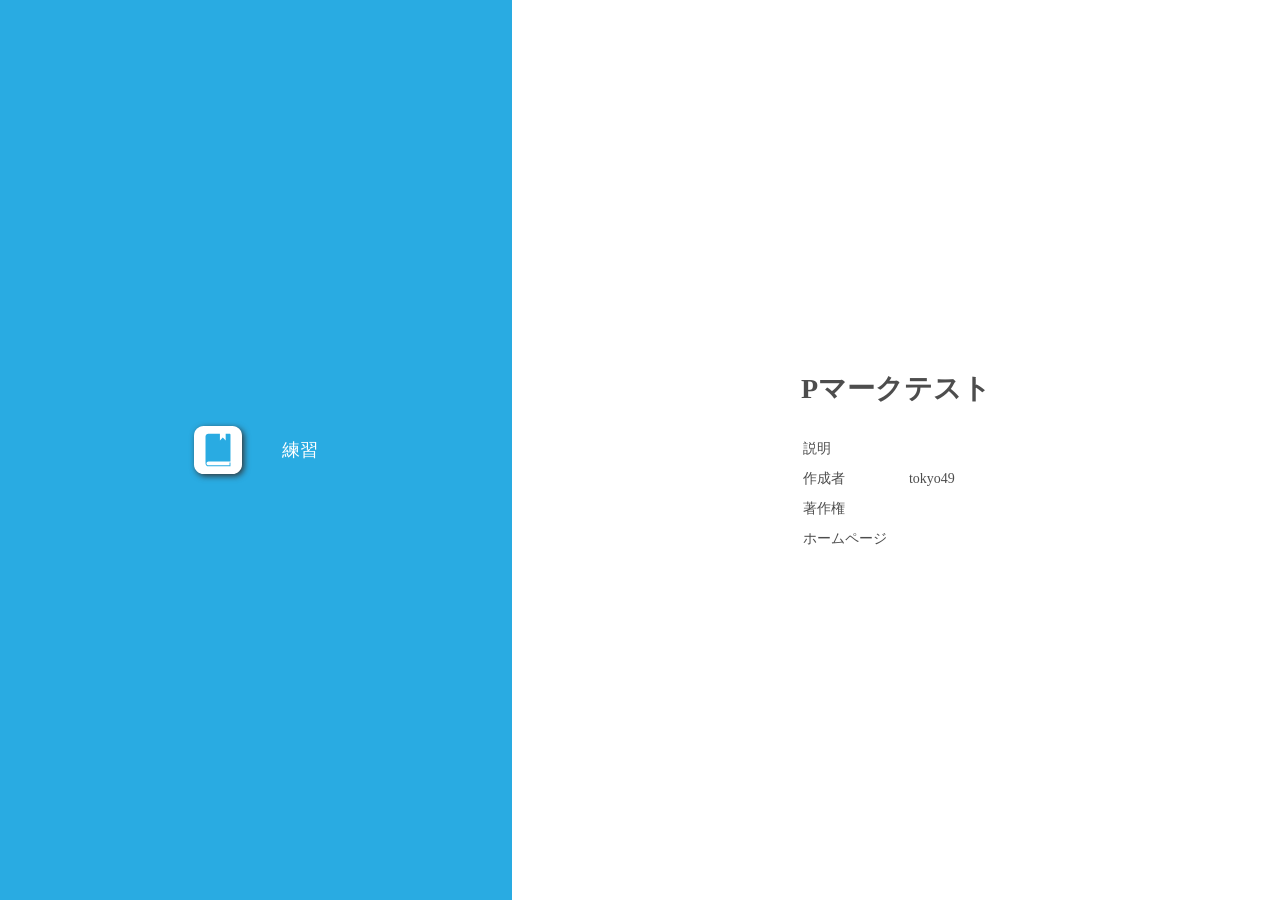
<file: index.html>
﻿<!DOCTYPE html>
<html lang="ja-JP" dir="ltr">
<head>
	<title>Pマークテスト</title>
	<meta http-equiv="X-UA-Compatible" content="IE=Edge,chrome=1" />
	<meta http-equiv="Content-Type" content="text/html; charset=utf-8"/>
	<meta name="generator" content="iTutor 10.0.0"/>
	<meta name="author" content="tokyo49" />
	<meta name="copyright" content=" " />
	<meta name="description" content=""/>
	<meta name="viewport" content="initial-scale=1.0">
	<meta name="apple-mobile-web-app-capable" content="yes">

	<style>
		body {
			background-color: #ffffff;
			color: #4d4d4d;
			font-family: "Verdana";
			margin: 0px;
			padding: 0px;
			display: flex;
			flex-direction: row;
			min-height: 100vh;
		}
		.ap-mode-buttons-container {
			background-color: #29abe2;
			min-height: 100%;
			flex: 2;
			display: flex;
			justify-content: center;
			align-items: center;
		}
		.ap-mode-buttons {
			background-color: #29abe2;
			display: flex;
			flex-direction: column;
			align-items: flex-start;
			max-width: 100%;
		}
		.ap-mode-button {
			background-color: transparent;
			color: #ffffff;
			border: none;
			margin: 10px;
			text-transform: uppercase;
			display: flex;
			flex-direction: row;
			align-items: center;
		}
		.ap-project-information-container {
			min-height: 100%;
			flex: 3;
			display: flex;
			justify-content: center;
			align-items: center;
		}
		.ap-project-information {
			font-size: 14px;
		}

		.ap-mode-button svg {
			width: 48px;
			height: 48px;
			margin: 10px 20px 10px 20px;
			display: inline-block;
			filter: drop-shadow(2px 2px 3px #333333);
		}

		.ap-mode-button {
		}

		.ap-mode-button:hover {
			background-color: rgba(255, 255, 255, 0.2);
		}

		.ap-mode-button span {
			margin: 10px 20px 10px 20px;
			font-size: 18px;
		}

		h1 {
			font-size: 28px;
			font-weight: bold;
			margin: 25px 0px 25px 0px;
		}

		.ap-project-information td {
			padding: 5px 20px 5px 0px;
		}

		a:link {color:#4d4d4d; text-decoration:none;}
		a:visited {color:#4d4d4d; text-decoration:none}
		a:active {color:#4d4d4d; text-decoration:none}
		a:hover {color:#4d4d4d; text-decoration:none}
		
		@media (max-width: 1024px) and (orientation: portrait) {
			body {
				flex-direction: column;
			}
			.ap-mode-buttons-container {
				width: 100%;
				flex: 3;
			}
			.ap-project-information-container {
				width: 100%;
				flex: 2;
			}
		}
		
		@media (max-width: 640px) and (max-height: 640px) {
			.ap-mode-button svg {
				width: 32px;
				height: 32px;
			}
			.ap-mode-button span {
				margin: 5px 10px 5px 10px;
				font-size: 14px;
			}
			.ap-project-information {
				font-size: 12px;
			}
		}

	</style>

	<script type="text/javascript">
		var language = {"Tutorial":"チュートリアル","Description":"説明","Author":"作成者","Copyright":"著作権","TestIntro":"最終的な習得具合を確認できます","Homepage":"ホームページ","Practice":"練習","Test":"テスト","Demo":"デモンストレーション","DemoIntro":"自動デモンストレーションで手順を確認できます","TutorialIntro":"チュートリアルモード","PracticeIntro":"指示なしの本物により近い形の疑似体験ができます","OpenPrezError":"プレゼンテーションを開始することができませんでした。\nエラー:"};
		var PlayModes = {
			DEMO: 1,
			TUT: 2,
			PRAC: 4,
			TEST: 8
		};

		var opmodes = 4;
		function openPrez(url, mode) {
			var fullUrl = '' + url;
			try {
				var margin = 40;
				var top = margin,
					left = margin,
					width = screen.availWidth - 2 * margin,
					height = screen.availHeight - 4 * margin;
				var styles = 'top=' + top + ',left=' + left + ',width=' + width + ',height=' + height
					+ ',location=no,toolbar=no,directories=no,status=no,menubar=no,scrollbars=yes,resizable=yes';
				var owin = window.open(encodeURI(fullUrl), '_blank', styles);
				if (owin)
					owin.focus();
			}
			catch (e) {
				alert(language.OpenPrezError + e);
			}
			return false;
		};
		function setElementText(id, text) {
			document.getElementById(id).innerHTML = text;
		}
		function setElementTitle(id, text) {
			document.getElementById(id).setAttribute('title', text);
		}
		function hideElement(id) {
			document.getElementById(id).style.display = 'none';
		}
	</script>
</head>

<body>
	<div class="ap-mode-buttons-container">
		<div class="ap-mode-buttons">
			<button id="ap-mode-demo" class="ap-mode-button" onclick="openPrez('demo.html')">
				<svg version="1.1" id="Layer_1" xmlns="http://www.w3.org/2000/svg" xmlns:xlink="http://www.w3.org/1999/xlink" x="0px" y="0px" viewBox="0 0 50 50" style="enable-background:new 0 0 50 50;" xml:space="preserve">
					<style type="text/css">
						.st0{fill:#FFFFFF;}
						.st1{fill:#29ABE2;}
					</style>
					<path class="st0" d="M40,50H10C4.48,50,0,45.52,0,40l0-30C0,4.48,4.48,0,10,0l30,0c5.52,0,10,4.48,10,10v30C50,45.52,45.52,50,40,50z"/>
					<rect x="8" y="8" transform="matrix(-1.836970e-16 1 -1 -1.836970e-16 50 3.552714e-15)" class="st1" width="34" height="34"/>
					<rect x="14" y="9" transform="matrix(-1.836970e-16 1 -1 -1.836970e-16 50 3.552714e-15)" class="st0" width="22" height="32"/>
					<rect x="35" y="9" transform="matrix(-1.836970e-16 1 -1 -1.836970e-16 48 -26)" class="st0" width="4" height="4"/>
					<rect x="35" y="37" transform="matrix(-1.836970e-16 1 -1 -1.836970e-16 76 2)" class="st0" width="4" height="4"/>
					<rect x="27" y="9" transform="matrix(-1.836970e-16 1 -1 -1.836970e-16 40 -18)" class="st0" width="4" height="4"/>
					<rect x="27" y="37" transform="matrix(-1.836970e-16 1 -1 -1.836970e-16 68 10)" class="st0" width="4" height="4"/>
					<rect x="19" y="9" transform="matrix(-1.836970e-16 1 -1 -1.836970e-16 32 -10)" class="st0" width="4" height="4"/>
					<rect x="19" y="37" transform="matrix(-1.836970e-16 1 -1 -1.836970e-16 60 18)" class="st0" width="4" height="4"/>
					<rect x="11" y="9" transform="matrix(-1.836970e-16 1 -1 -1.836970e-16 24 -2)" class="st0" width="4" height="4"/>
					<rect x="11" y="37" transform="matrix(-1.836970e-16 1 -1 -1.836970e-16 52 26)" class="st0" width="4" height="4"/>
					<polygon class="st1" points="22,21 29,25 22,29 "/>
				</svg>

				<span id="ap-label-mode-demo">Demonstration</span>
			</button>
			<button id="ap-mode-tutorial" class="ap-mode-button" onclick="openPrez('tutorial.html')">
				<svg version="1.1" id="Layer_1" xmlns="http://www.w3.org/2000/svg" xmlns:xlink="http://www.w3.org/1999/xlink" x="0px" y="0px" viewBox="0 0 50 50" style="enable-background:new 0 0 50 50;" xml:space="preserve">
				<style type="text/css">
					.st0{fill:#FFFFFF;}
					.st1{fill:#29ABE2;}
				</style>
				<path class="st0" d="M40,50H10C4.48,50,0,45.52,0,40l0-30C0,4.48,4.48,0,10,0l30,0c5.52,0,10,4.48,10,10v30C50,45.52,45.52,50,40,50z"/>
				<rect x="11.5" y="4.5" transform="matrix(-1.836970e-16 1 -1 -1.836970e-16 46.5 -3.5)" class="st1" width="27" height="34"/>
				<path class="st1" d="M42,39H23.45c-0.23-1.14-1.24-2-2.45-2s-2.22,0.86-2.45,2H8v1h10.55c0.23,1.14,1.24,2,2.45,2s2.22-0.86,2.45-2 H42V39z"/>
				<rect x="14" y="4" transform="matrix(-1.836970e-16 1 -1 -1.836970e-16 45 -5)" class="st0" width="22" height="32"/>
				<path class="st1" d="M17.5,19L17.5,19c-1.93,0-3.5-1.57-3.5-3.5v0c0-1.93,1.57-3.5,3.5-3.5h0c1.93,0,3.5,1.57,3.5,3.5v0 C21,17.43,19.43,19,17.5,19z"/>
				<path class="st1" d="M12,29c0-4.97,2.46-9,5.5-9s5.5,4.03,5.5,9H12z"/>
				</svg>

				<span id="ap-label-mode-tutorial">Tutorial</span>
			</button>
			<button id="ap-mode-practice" class="ap-mode-button" onclick="openPrez('practice.html')">
				<svg version="1.1" id="Layer_1" xmlns="http://www.w3.org/2000/svg" xmlns:xlink="http://www.w3.org/1999/xlink" x="0px" y="0px" viewBox="0 0 50 50" style="enable-background:new 0 0 50 50;" xml:space="preserve">
				<style type="text/css">
					.st0{fill:#FFFFFF;}
					.st1{fill:#29ABE2;}
				</style>
				<path class="st0" d="M40,50H10C4.48,50,0,45.52,0,40l0-30C0,4.48,4.48,0,10,0l30,0c5.52,0,10,4.48,10,10v30C50,45.52,45.52,50,40,50z"/>
				<path class="st1" d="M15.08,37H38V9c0-0.55-0.45-1-1-1h-4v7l-3-3l-3,3V8H15c-1.66,0-3,1.34-3,3v28c0,1.66,1.34,3,3,3h22h1v-1v-3h-1 v3H15.08C13.93,41,13,40.1,13,39C13,37.9,13.93,37,15.08,37z"/>
				</svg>

				<span id="ap-label-mode-practice">Practice</span>
			</button>
			<button id="ap-mode-test" class="ap-mode-button" onclick="openPrez('test.html')">
				<svg version="1.1" id="Layer_1" xmlns="http://www.w3.org/2000/svg" xmlns:xlink="http://www.w3.org/1999/xlink" x="0px" y="0px" viewBox="0 0 50 50" style="enable-background:new 0 0 50 50;" xml:space="preserve">
					<style type="text/css">
						.st0{fill:#FFFFFF;}
						.st1{fill:#29ABE2;}
					</style>
					<path class="st0" d="M40,50H10C4.48,50,0,45.52,0,40l0-30C0,4.48,4.48,0,10,0l30,0c5.52,0,10,4.48,10,10v30C50,45.52,45.52,50,40,50z"/>
					<path class="st1" d="M10,26L10,26c0-6.63,5.37-12,12-12h0c6.63,0,12,5.37,12,12v0c0,6.63-5.37,12-12,12h0C15.37,38,10,32.63,10,26z"/>
					<path class="st1" d="M41.71,13.71l-1.41-1.41l-7.83,7.83c0.35,0.62,0.64,1.27,0.87,1.95L41.71,13.71z"/>
					<path class="st0" d="M17.71,21.29l-1.41,1.41l8.21,8.21l8.83-8.83c-0.24-0.68-0.53-1.34-0.87-1.95l-7.96,7.96L17.71,21.29z"/>
				</svg>

				<span id="ap-label-mode-test">Test</span>
			</button>
		</div>
	</div>

	<div class="ap-project-information-container">
		<div class="ap-project-information">
			<h1>Pマークテスト</h1>
			<table>
				<tr>
					<td id="ap-label-description">Description</td>
					<td></td>
				</tr>
				<tr>
					<td id="ap-label-author">Author</td>
					<td>tokyo49</td>
				</tr>
				<tr>
					<td id="ap-label-copyright">Copyright</td>
					<td></td>
				</tr>
				<tr>
					<td id="ap-label-homepage">Homepage</td>
					<td><a href="" target="_blank"></a></td>
				</tr>
			</table>
		</div>
	</div>

	<script>
		if (language) {
			setElementText("ap-label-mode-demo", language.Demo);
			setElementText("ap-label-mode-tutorial", language.Tutorial);
			setElementText("ap-label-mode-practice", language.Practice);
			setElementText("ap-label-mode-test", language.Test);

			setElementTitle("ap-mode-demo", language.DemoIntro);
			setElementTitle("ap-mode-tutorial", language.TutorialIntro);
			setElementTitle("ap-mode-practice", language.PracticeIntro);
			setElementTitle("ap-mode-test", language.TestIntro);

			setElementText("ap-label-description", language.Description);
			setElementText("ap-label-author", language.Author);
			setElementText("ap-label-copyright", language.Copyright);
			setElementText("ap-label-homepage", language.Homepage);
		}

		if (opmodes){
			if ((PlayModes.DEMO & opmodes) != PlayModes.DEMO)
				hideElement("ap-mode-demo");
			if ((PlayModes.TUT & opmodes) != PlayModes.TUT)
				hideElement("ap-mode-tutorial");
			if ((PlayModes.PRAC & opmodes) != PlayModes.PRAC)
				hideElement("ap-mode-practice");
			if ((PlayModes.TEST & opmodes) != PlayModes.TEST)
				hideElement("ap-mode-test");
		}
	</script>
</body>
</html>
</file>
